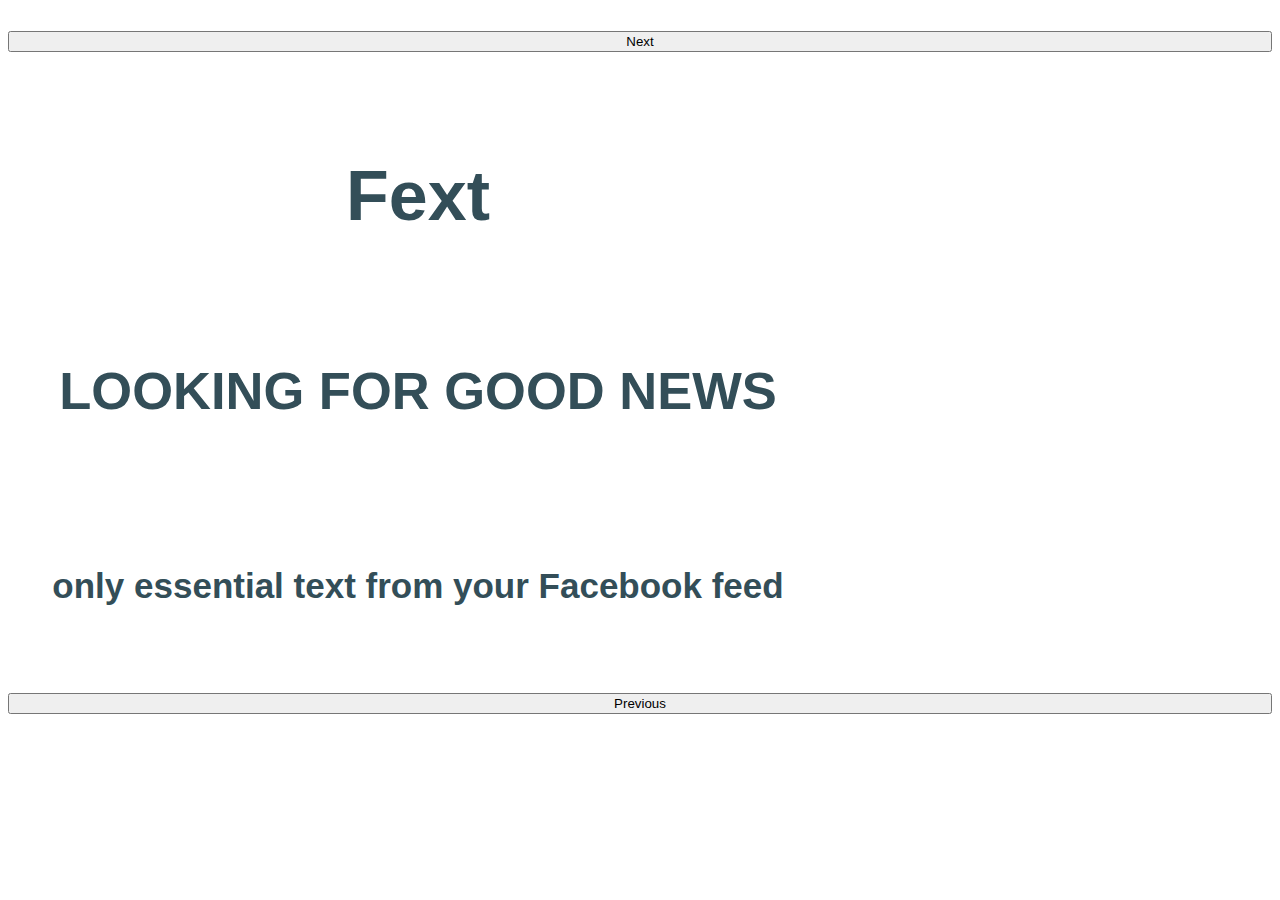
<file: index.html>
<!DOCTYPE HTML PUBLIC "-//W3C//DTD HTML 4.01//EN" "http://www.w3.org/TR/html4/strict.dtd">
<html>
	<head>
		<meta http-equiv="Content-Type" content="text/html; charset=utf-8">
		<link rel="stylesheet" type="text/css" href="styles.css">
		<title>Fext News</title>
	</head>
	<body>
		<script src="fb.js" type="text/javascript"></script>
		<div id="status"></div>
		<button onclick = "freshnews()">Next</button>
		<img id="spinner" src = "spinner.gif" width="350" height="350">
		<div id="feed">
			<div class = "center">
				</br>
				<h1>Fext</h1>
				</br>
				<h2>LOOKING FOR GOOD NEWS</h2>
				</br>
				<h4>only essential text from your Facebook feed</h4>
			</div>
		</div>
		<button onclick = "oldnews()">Previous</button>
	</body>
</html>
</file>
<file: styles.css>
body{
	font-family: 'helvetica neue', helvetica, arial, 'lucida grande', sans-serif;
	font-size:35px;
	line-height: 1.5em;
}
p a {
	text-decoration: none;
	color: darkgreen;
}
#feed {
	max-width:800px;
	padding: 10px;
	color: #334E58;
	overflow-y:auto;
	overflow-x:hidden;
	background-color:#fff;
}
#spinner {
	position:fixed;
	top:50px;
	display:none;
}
 .post p.header {
 	color: #5299D3;
 	margin-bottom:5px;
 }
 .post p.caption {
 	color: #7f8c8d;
 	margin-bottom:0px;
 	margin-top:5px;
 	border-left: 1px solid #7bb2d9;
 	padding-left:5px;
 }
 .center {
 	text-align:center;
 }
button {
	width:100%;
	margin: 0 auto;
}
</file>
